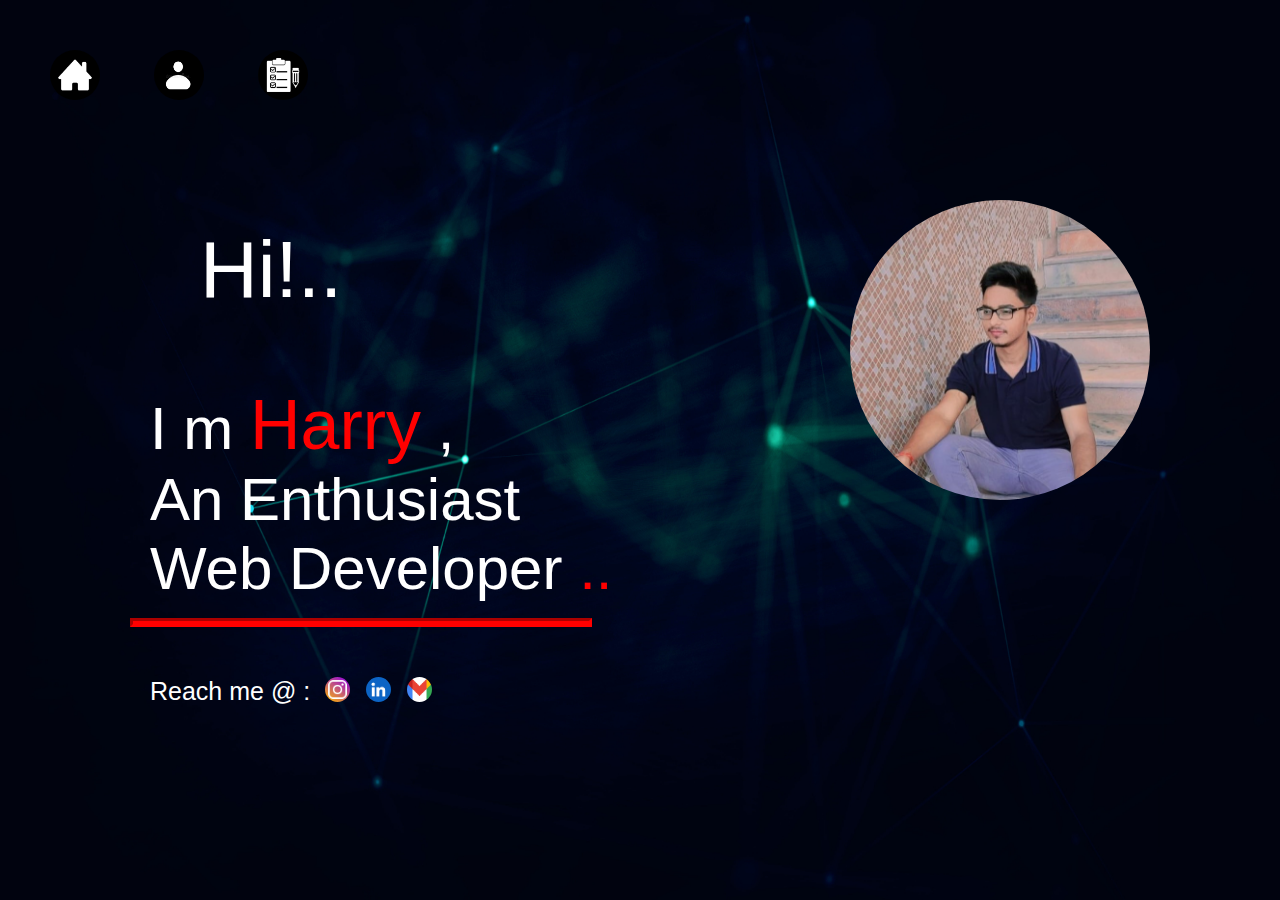
<file: index.html>
<!DOCTYPE html>
<html lang="en">
<head>
    <meta charset="UTF-8">
    <meta name="viewport" content="width=device-width, initial-scale=1.0">
    <title>resume</title>
    <link rel="stylesheet" href="index.css">
    
</head>
<body>
    <a href="index.html" ><img class="home" src="homeicon.png" alt="homeicon"></a>
    <a href="about.html" ><img class="home" src="about.png" alt="homeicon"></a>
    <a href="project.html"><img class="home" src="projects.jpg" alt="projecticon"></a>

   <div class="separator">
    <div >
        <p class="hi">Hi!.. </p>
        <p class="name"><br>I m <span class="harry">Harry</span> ,<br>An Enthusiast <br>Web Developer <span style="color: red;">..</span></p>
        <hr class="lowerline">
        <div class="find">
            <div><p class="reach">Reach me @   :   </p></div>
            <div><a href="https://www.instagram.com/its.harry124/"><img class="insta" src="insta.png"alt="insta"></a></div>
            <div><a href="https://www.linkedin.com/in/harimohan-sharma-37182517b/"><img class="linkedin" src="linked.png"alt="linkedin"></a></div>
            <div><a href="https://mail.google.com/mail/u/0/#inbox"><img class="gmail" src="gmail.png"alt="gmail"></a></div>
        </div>
    </div>
   <div>
    <img class="image" src="harry.jpg" alt="img">
   </div>
   </div>

</body>
</html>
</file>
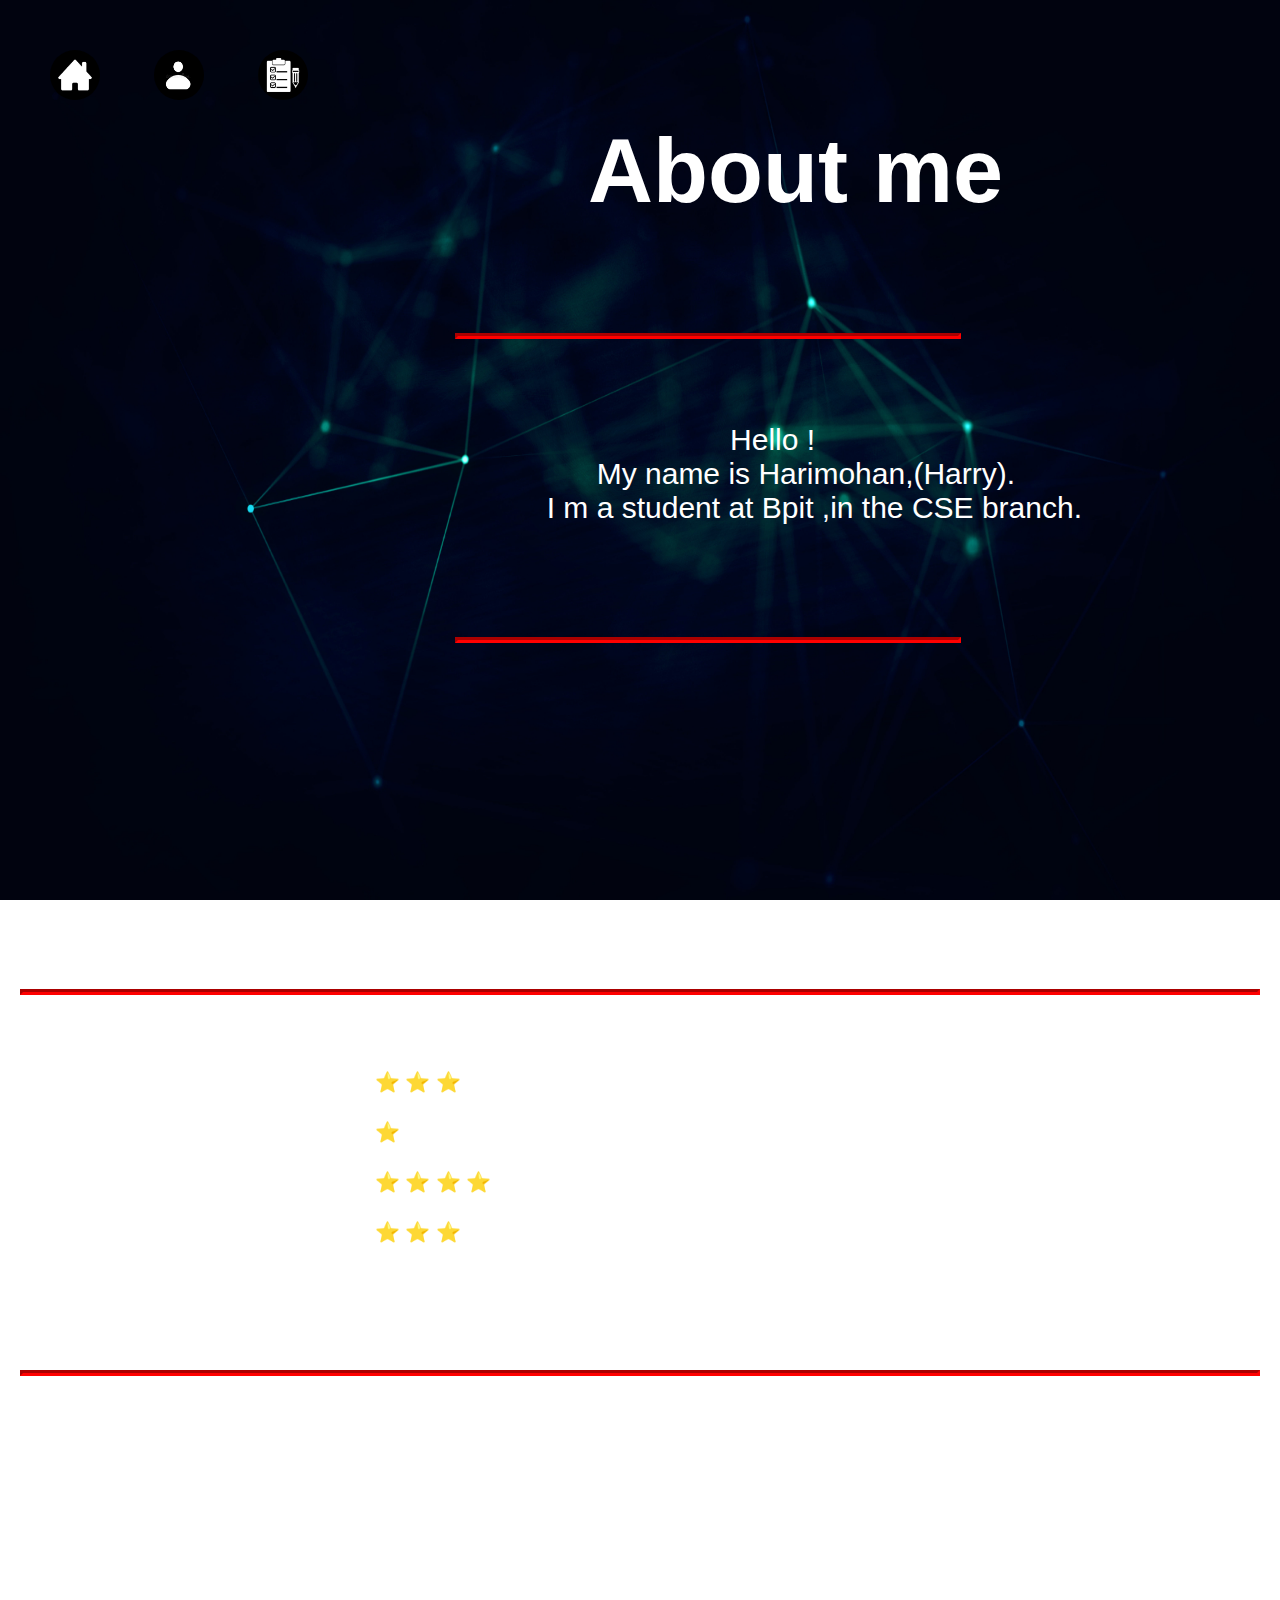
<file: about.html>
<!DOCTYPE html>
<html lang="en">
<head>
    <meta charset="UTF-8">
    <meta name="viewport" content="width=device-width, initial-scale=1.0">
    <title>About</title>
    <link rel="stylesheet" href="index.css">
</head>
<body>
    <div class="separator">
        <div> <a href="index.html" ><img class="home" src="homeicon.png" alt="homeicon"></a>
            <a href="about.html" ><img class="home" src="about.png" alt="homeicon"></a>
            <a href="project.html"><img class="home" src="projects.jpg" alt="projecticon"></a>
        </div>
        <div> <h1 class="hi" style="margin-left: 280px ; font-size: 90px;margin-bottom: 100px;">About me</h1></div>
    </div>
   
   
    <hr class="aftertext">
    <pre class="text">
                              Hello ! 
              My name is Harimohan,(Harry).
        I m a student at Bpit ,in the CSE branch.<br>
    
    </pre>
    <hr class="aftertext">
    <div>
        <h2 style="margin-top: 300px;">Skills</h2>
        <hr>
        <table class="skills">
            <thead>
                <th>Skills</th>
                <th>Level(out of 5)</th>
            </thead>
            <tbody>
                <tr>
                    <td>DSA</td>
                    <td>⭐ ⭐ ⭐ </td>
                </tr>
                <tr>
                    <td>Front end</td>
                    <td>⭐</td>
                </tr>
                <tr>
                    <td>Mobile photography</td>
                    <td>⭐ ⭐ ⭐ ⭐</td>
                </tr>
                <tr>
                    <td>Video Editing</td>
                    <td>⭐ ⭐ ⭐</td>
                </tr>
            </tbody>
            
        </table>
    </div>
    <div>
        <h2>Work Experiences:</h2>
        <hr>
        <table class="skills">
            <thead>
                <th>Dates</th>
                <th>Work</th>
            </thead>
            <tbody>
                <tr>
                    <td>2020-2021</td>
                    <td>casual photographer and video editing freelancer </td>
                </tr>
                <tr>
                    <td>2021-present</td>
                    <td> studing in CSE branch</td>
                </tr>
            </tbody>
            
            
        </table>
    </div>
    <h2>Hobbies</h2>
    <hr>
    <ul class="hobbies">
        <li>cricket</li>
        <li>photography</li>
        <li>gym</li>
        <li>boxing</li>
    </ul>
</body>
</html>
</file>
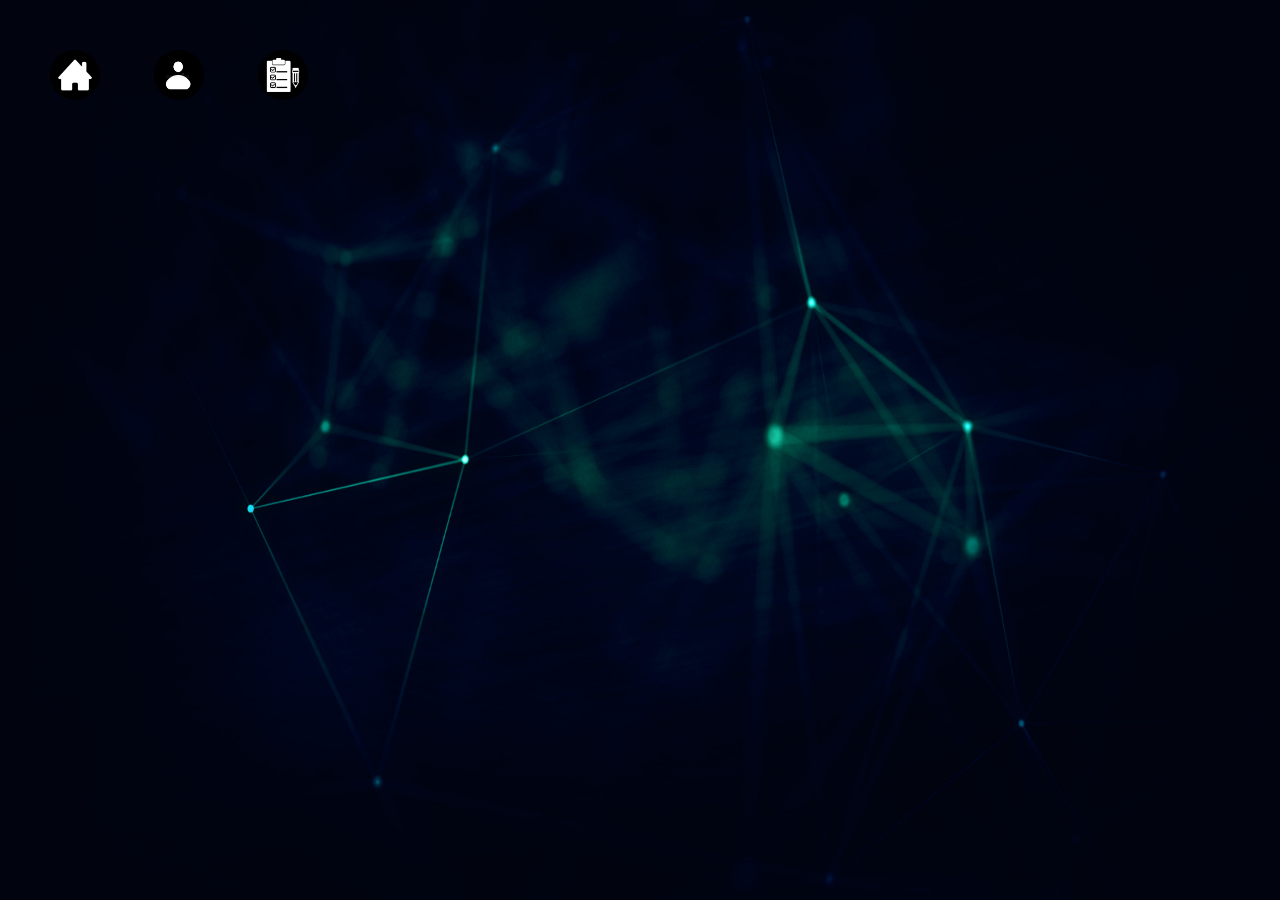
<file: project.html>
<!DOCTYPE html>
<html lang="en">
<head>
    <meta charset="UTF-8">
    <meta name="viewport" content="width=device-width, initial-scale=1.0">
    <title>Projects</title>
    <link rel="stylesheet" href="index.css">
</head>
<body>
    <div class="separator">
        <div> <a href="index.html" ><img class="home" src="homeicon.png" alt="homeicon"></a>
            <a href="about.html" ><img class="home" src="about.png" alt="homeicon"></a>
            <a href="project.html"><img class="home" src="projects.jpg" alt="projecticon"></a>
        </div>
        
    </div>
</body>
</html>
</file>
<file: index.css>
*{
    /* background-color: #242424; */
    
    color: white;
    margin: 0;
    padding: 0;
}
body{
    background-image: url('wallpaper.jpg');
    background-repeat: no-repeat;
    background-size: 100% 100%;
    background-attachment: fixed;
}
.hi{
    font-size: 80px;
    font-family: 'Franklin Gothic Medium', 'Arial Narrow', Arial, sans-serif;
    margin-top: 120px;
    margin-left:200px;
    display: inline-block;
    padding-bottom: 0%;
    transition: transform .3s;
}
.hi:hover{
    transform: scale(1.1);
    text-shadow: 0 0 5px red;
    color: red;
}
.harry{
    display:inline-block;
    font-size: 70px;
    color: red;
    transition: transform .3s;
}
.harry:hover{
    transform: scale(1.2);
    text-shadow: 0 0 5px red;
}
.name{
    font-size: 60px;
    font-family: 'Franklin Gothic Medium', 'Arial Narrow', Arial, sans-serif;
    margin-left:150px;
    margin-bottom: 15px;

}
.separator{
    display: flex;
}
.image{
    position:absolute;
    top: 200px;
    left: 850px;
    height: 300px;
    width: 300px;
    border-radius: 50%;
    transition: transform .3s;
}
.image:hover{
    transform: scale(1.2);
    box-shadow: 0 0 25px blue;

}
.lowerline{
    height: 3px;
    color: red;
    background-color: red;
    border-color: red;
    margin-left: 130px;
    transition: transform.2s;
}
.lowerline:hover{
    transform: scaleX(3);
}

.find{
   display: flex;   
    margin-top: 50px;
}
.reach{
    font-family: 'Franklin Gothic Medium', 'Arial Narrow', Arial, sans-serif;
    font-size: 25px ;
    margin-left: 150px;
}
.insta{
    width: 25px;
    height:25px;
    border-radius: 25px;
    margin:0 8px 0 15px;
    transform: transform .3s;
}
.linkedin{
    width: 25px;
    height:25px;
    border-radius: 25px;
    margin:0 8px 0 8px;
    transform: transform .3s;
}
.gmail{
    width: 25px;
    height:25px;
    border-radius: 25px;
    margin:0 8px 0 8px;
    transform: transform .3s;
}
.insta:hover{
    transform: scale(1.3);
    box-shadow: 0 0 15px red;
}
.linkedin:hover{
    transform: scale(1.3);
    box-shadow: 0 0 15px red;
}
.gmail:hover{
    transform: scale(1.3);
    box-shadow: 0 0 15px red;
}
/* css used in about section */
.text{
    font-size: 30px;
    margin-left:480px;
    margin-bottom: 0px;
    margin-top: 100px;
    font-family: 'Gill Sans', 'Gill Sans MT', Calibri, 'Trebuchet MS', sans-serif;

}
h2{
    color:white;
    font-size: 45px;
    margin-left: 50px;
    margin-bottom: 5px;
    margin-top: 50px;
}
hr{
    border-width: 3px;
    border-color: red;   
    margin:10px 20px 10px 20px;
}
.skills{
    font-family: 'Gill Sans', 'Gill Sans MT', Calibri, 'Trebuchet MS', sans-serif;
    font-size: 20px;
    margin-left: 150px;
}
.skills thead th{
    font-size: 25px;
    padding: 10px;
    text-align: left;
}
.skills tbody td{
    font-size: 20px;
    padding: 12px 15px;
}
.hobbies li{
    margin-top: 10px;
    font-size: 20px;
    padding: 5px ;
    margin-left: 190px;

}
.aftertext
{
    width: 500px;
    position: absolute;
    left: 34%;
    margin-bottom: 100px;
}
.home{
    margin: 50px 0 0 50px;
    height: 50px;
    width: 50px;
    border-radius: 50%;
    transition: transform .3s;
}
.home:hover{
    transform: scale(1.2);
}
</file>
